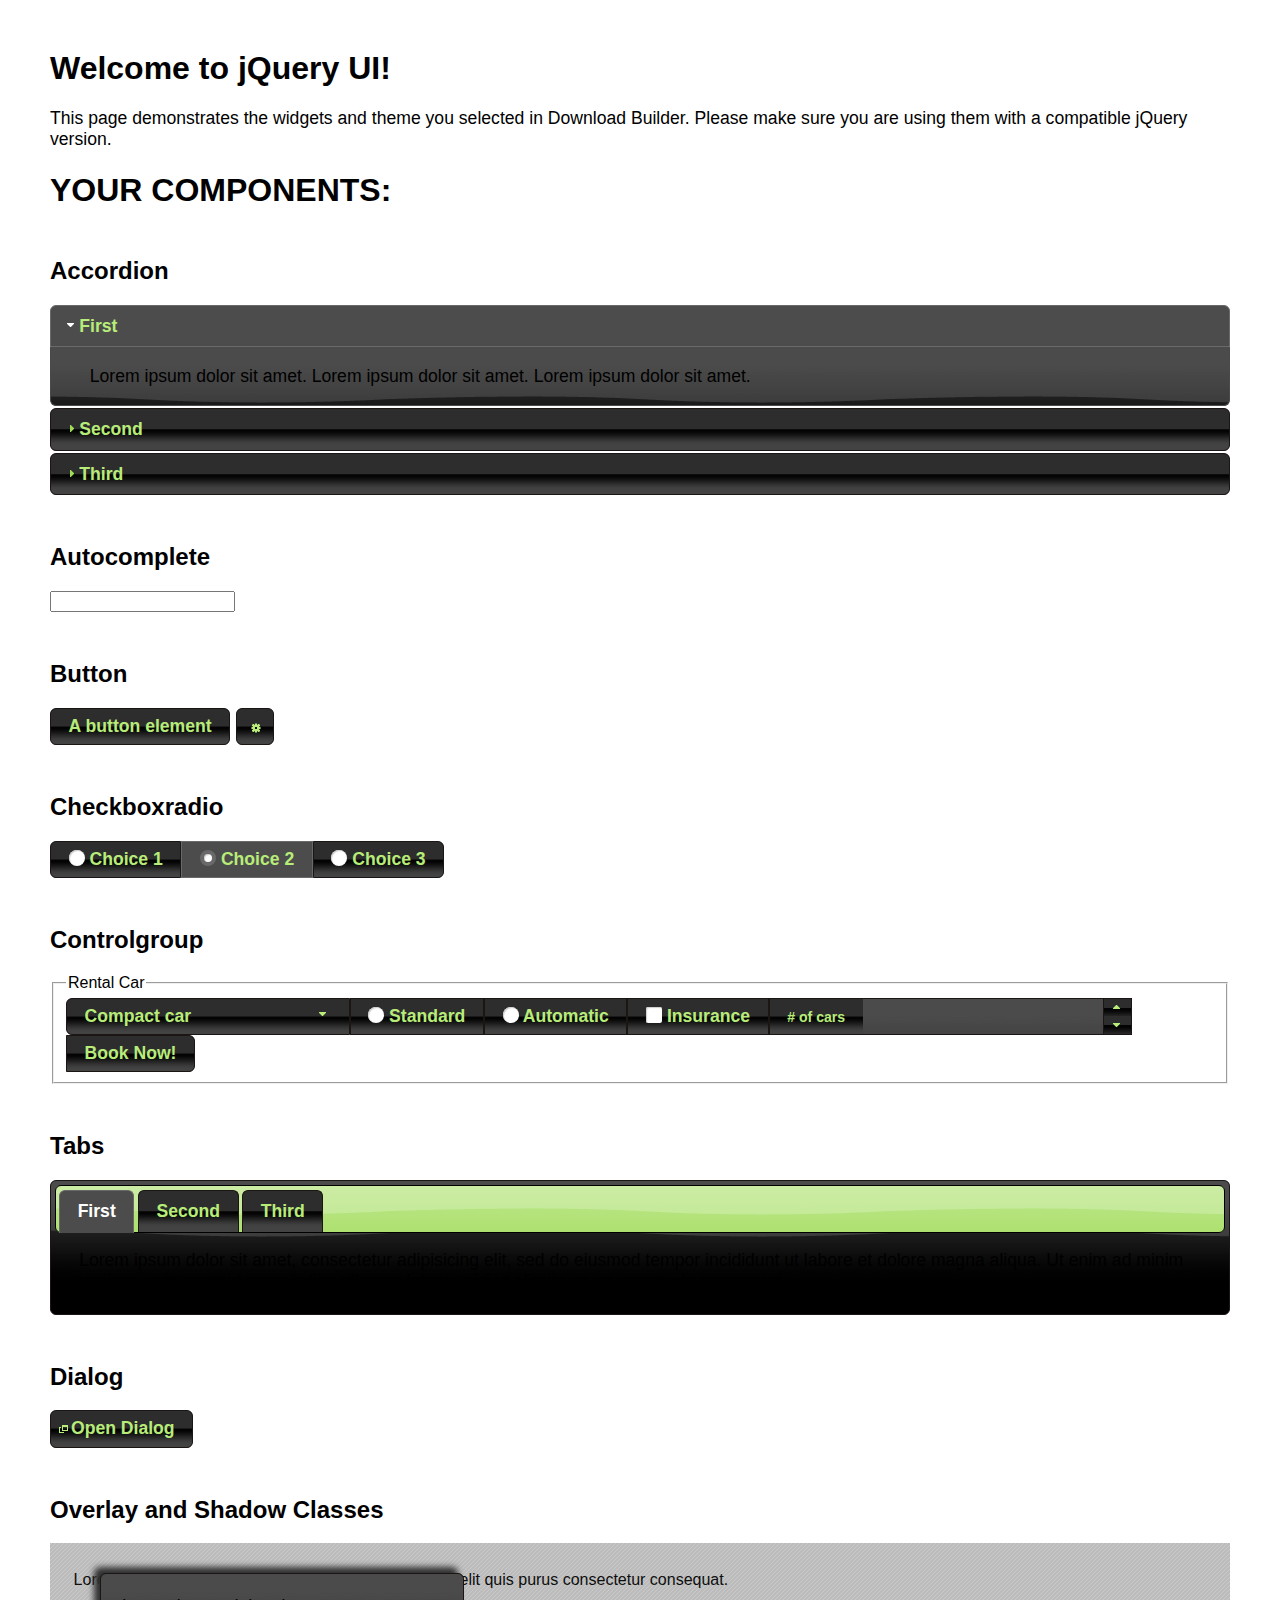
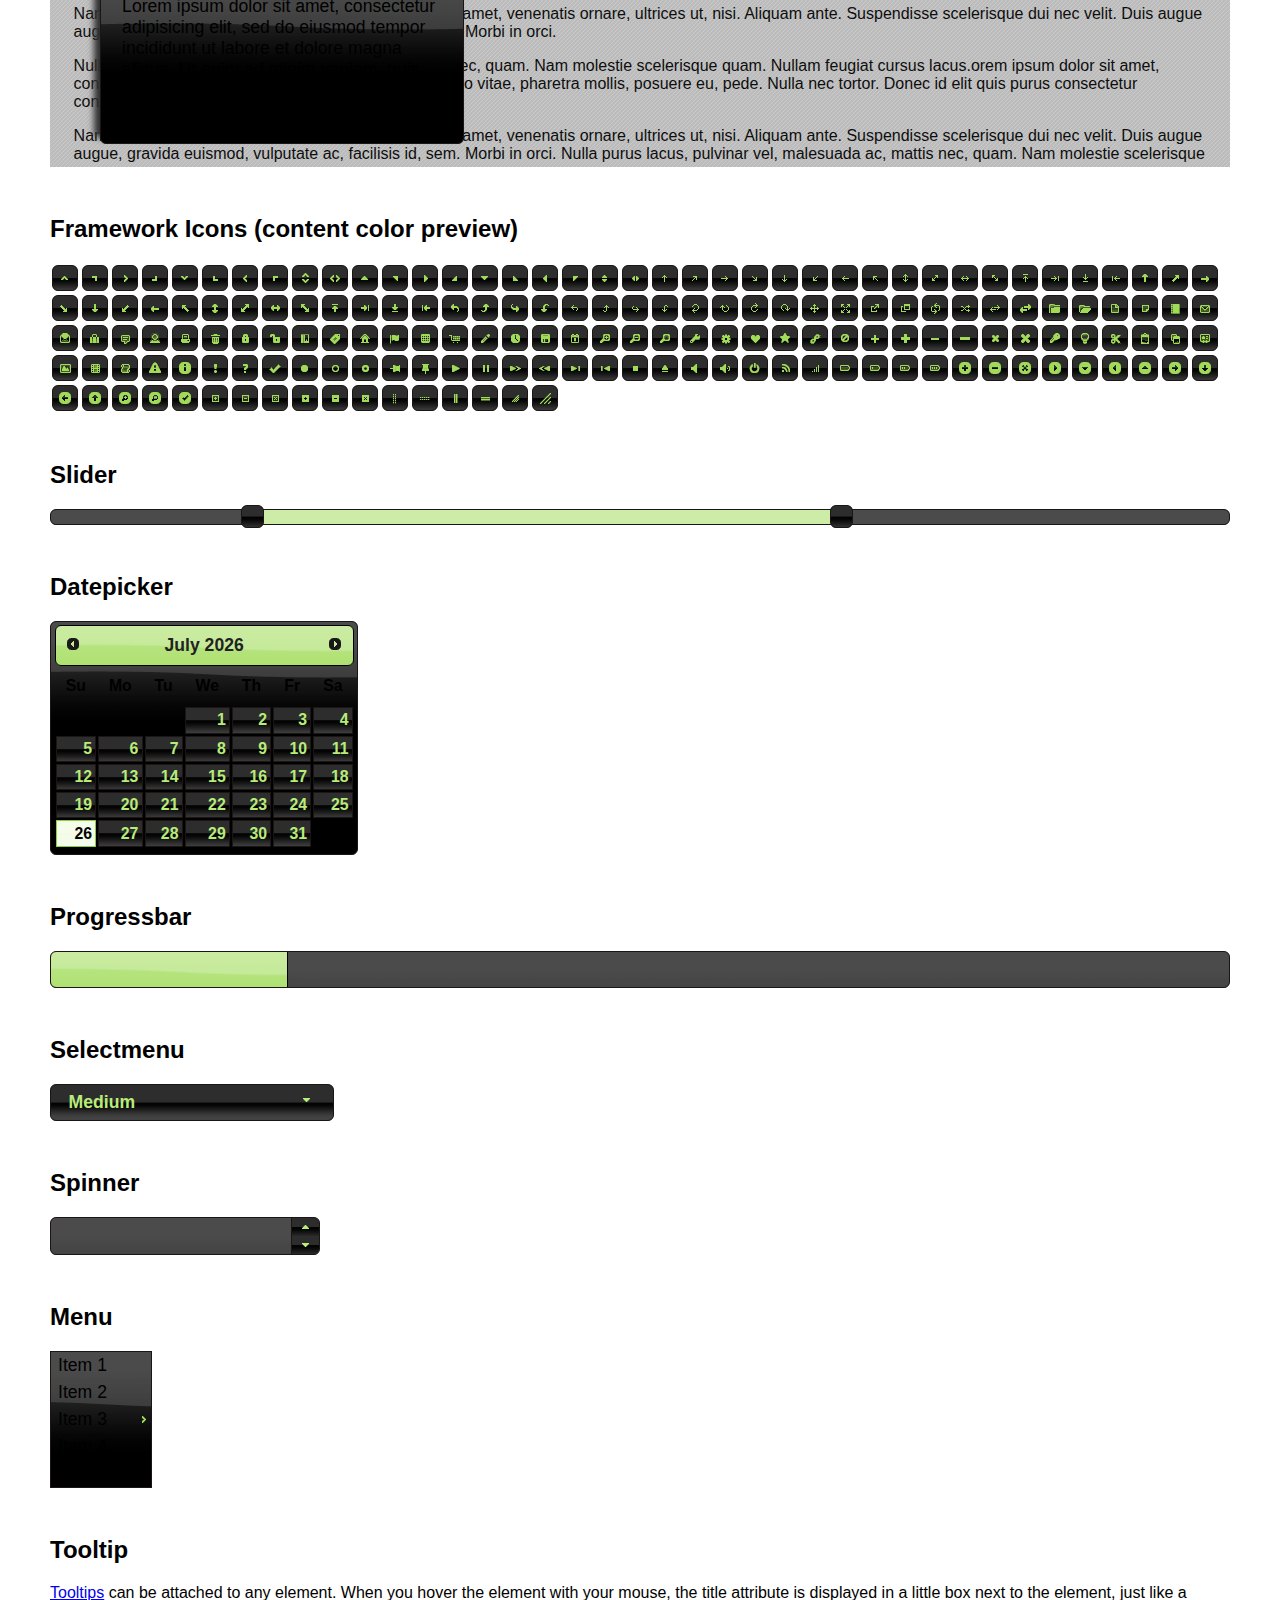
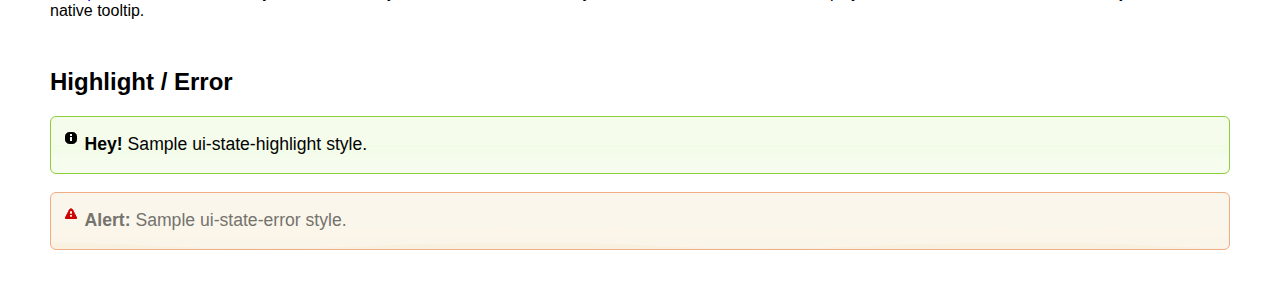
<file: lib/jquery-ui/index.html>
<!doctype html>
<html lang="us">
<head>
	<meta charset="utf-8">
	<title>jQuery UI Example Page</title>
	<link href="jquery-ui.css" rel="stylesheet">
	<style>
	body{
		font-family: "Trebuchet MS", sans-serif;
		margin: 50px;
	}
	.demoHeaders {
		margin-top: 2em;
	}
	#dialog-link {
		padding: .4em 1em .4em 20px;
		text-decoration: none;
		position: relative;
	}
	#dialog-link span.ui-icon {
		margin: 0 5px 0 0;
		position: absolute;
		left: .2em;
		top: 50%;
		margin-top: -8px;
	}
	#icons {
		margin: 0;
		padding: 0;
	}
	#icons li {
		margin: 2px;
		position: relative;
		padding: 4px 0;
		cursor: pointer;
		float: left;
		list-style: none;
	}
	#icons span.ui-icon {
		float: left;
		margin: 0 4px;
	}
	.fakewindowcontain .ui-widget-overlay {
		position: absolute;
	}
	select {
		width: 200px;
	}
	</style>
</head>
<body>

<h1>Welcome to jQuery UI!</h1>

<div class="ui-widget">
	<p>This page demonstrates the widgets and theme you selected in Download Builder. Please make sure you are using them with a compatible jQuery version.</p>
</div>

<h1>YOUR COMPONENTS:</h1>

<!-- Accordion -->
<h2 class="demoHeaders">Accordion</h2>
<div id="accordion">
	<h3>First</h3>
	<div>Lorem ipsum dolor sit amet. Lorem ipsum dolor sit amet. Lorem ipsum dolor sit amet.</div>
	<h3>Second</h3>
	<div>Phasellus mattis tincidunt nibh.</div>
	<h3>Third</h3>
	<div>Nam dui erat, auctor a, dignissim quis.</div>
</div>

<!-- Autocomplete -->
<h2 class="demoHeaders">Autocomplete</h2>
<div>
	<input id="autocomplete" title="type &quot;a&quot;">
</div>

<!-- Button -->
<h2 class="demoHeaders">Button</h2>
<button id="button">A button element</button>
<button id="button-icon">An icon-only button</button>

<!-- Checkboxradio -->
<h2 class="demoHeaders">Checkboxradio</h2>
<form style="margin-top: 1em;">
	<div id="radioset">
		<input type="radio" id="radio1" name="radio"><label for="radio1">Choice 1</label>
		<input type="radio" id="radio2" name="radio" checked="checked"><label for="radio2">Choice 2</label>
		<input type="radio" id="radio3" name="radio"><label for="radio3">Choice 3</label>
	</div>
</form>

<!-- Controlgroup -->
<h2 class="demoHeaders">Controlgroup</h2>
<fieldset>
	<legend>Rental Car</legend>
	<div id="controlgroup">
		<select id="car-type">
			<option>Compact car</option>
			<option>Midsize car</option>
			<option>Full size car</option>
			<option>SUV</option>
			<option>Luxury</option>
			<option>Truck</option>
			<option>Van</option>
		</select>
		<label for="transmission-standard">Standard</label>
		<input type="radio" name="transmission" id="transmission-standard">
		<label for="transmission-automatic">Automatic</label>
		<input type="radio" name="transmission" id="transmission-automatic">
		<label for="insurance">Insurance</label>
		<input type="checkbox" name="insurance" id="insurance">
		<label for="horizontal-spinner" class="ui-controlgroup-label"># of cars</label>
		<input id="horizontal-spinner" class="ui-spinner-input">
		<button>Book Now!</button>
	</div>
</fieldset>

<!-- Tabs -->
<h2 class="demoHeaders">Tabs</h2>
<div id="tabs">
	<ul>
		<li><a href="#tabs-1">First</a></li>
		<li><a href="#tabs-2">Second</a></li>
		<li><a href="#tabs-3">Third</a></li>
	</ul>
	<div id="tabs-1">Lorem ipsum dolor sit amet, consectetur adipisicing elit, sed do eiusmod tempor incididunt ut labore et dolore magna aliqua. Ut enim ad minim veniam, quis nostrud exercitation ullamco laboris nisi ut aliquip ex ea commodo consequat.</div>
	<div id="tabs-2">Phasellus mattis tincidunt nibh. Cras orci urna, blandit id, pretium vel, aliquet ornare, felis. Maecenas scelerisque sem non nisl. Fusce sed lorem in enim dictum bibendum.</div>
	<div id="tabs-3">Nam dui erat, auctor a, dignissim quis, sollicitudin eu, felis. Pellentesque nisi urna, interdum eget, sagittis et, consequat vestibulum, lacus. Mauris porttitor ullamcorper augue.</div>
</div>

<h2 class="demoHeaders">Dialog</h2>
<p>
	<button id="dialog-link" class="ui-button ui-corner-all ui-widget">
		<span class="ui-icon ui-icon-newwin"></span>Open Dialog
	</button>
</p>

<h2 class="demoHeaders">Overlay and Shadow Classes</h2>
<div style="position: relative; width: 96%; height: 200px; padding:1% 2%; overflow:hidden;" class="fakewindowcontain">
	<p>Lorem ipsum dolor sit amet,  Nulla nec tortor. Donec id elit quis purus consectetur consequat. </p><p>Nam congue semper tellus. Sed erat dolor, dapibus sit amet, venenatis ornare, ultrices ut, nisi. Aliquam ante. Suspendisse scelerisque dui nec velit. Duis augue augue, gravida euismod, vulputate ac, facilisis id, sem. Morbi in orci. </p><p>Nulla purus lacus, pulvinar vel, malesuada ac, mattis nec, quam. Nam molestie scelerisque quam. Nullam feugiat cursus lacus.orem ipsum dolor sit amet, consectetur adipiscing elit. Donec libero risus, commodo vitae, pharetra mollis, posuere eu, pede. Nulla nec tortor. Donec id elit quis purus consectetur consequat. </p><p>Nam congue semper tellus. Sed erat dolor, dapibus sit amet, venenatis ornare, ultrices ut, nisi. Aliquam ante. Suspendisse scelerisque dui nec velit. Duis augue augue, gravida euismod, vulputate ac, facilisis id, sem. Morbi in orci. Nulla purus lacus, pulvinar vel, malesuada ac, mattis nec, quam. Nam molestie scelerisque quam. </p><p>Nullam feugiat cursus lacus.orem ipsum dolor sit amet, consectetur adipiscing elit. Donec libero risus, commodo vitae, pharetra mollis, posuere eu, pede. Nulla nec tortor. Donec id elit quis purus consectetur consequat. Nam congue semper tellus. Sed erat dolor, dapibus sit amet, venenatis ornare, ultrices ut, nisi. Aliquam ante. </p><p>Suspendisse scelerisque dui nec velit. Duis augue augue, gravida euismod, vulputate ac, facilisis id, sem. Morbi in orci. Nulla purus lacus, pulvinar vel, malesuada ac, mattis nec, quam. Nam molestie scelerisque quam. Nullam feugiat cursus lacus.orem ipsum dolor sit amet, consectetur adipiscing elit. Donec libero risus, commodo vitae, pharetra mollis, posuere eu, pede. Nulla nec tortor. Donec id elit quis purus consectetur consequat. Nam congue semper tellus. Sed erat dolor, dapibus sit amet, venenatis ornare, ultrices ut, nisi. </p>

	<!-- ui-dialog -->
	<div class="ui-widget-overlay ui-front"></div>
	<div style="position: absolute; width: 320px; left: 50px; top: 30px; padding: 1.2em" class="ui-widget ui-front ui-widget-content ui-corner-all ui-widget-shadow">
		Lorem ipsum dolor sit amet, consectetur adipisicing elit, sed do eiusmod tempor incididunt ut labore et dolore magna aliqua. Ut enim ad minim veniam, quis nostrud exercitation ullamco laboris nisi ut aliquip ex ea commodo consequat.
	</div>

</div>

<!-- ui-dialog -->
<div id="dialog" title="Dialog Title">
	<p>Lorem ipsum dolor sit amet, consectetur adipisicing elit, sed do eiusmod tempor incididunt ut labore et dolore magna aliqua. Ut enim ad minim veniam, quis nostrud exercitation ullamco laboris nisi ut aliquip ex ea commodo consequat.</p>
</div>


<h2 class="demoHeaders">Framework Icons (content color preview)</h2>
<ul id="icons" class="ui-widget ui-helper-clearfix">
	<li class="ui-state-default ui-corner-all" title=".ui-icon-caret-1-n"><span class="ui-icon ui-icon-caret-1-n"></span></li>
	<li class="ui-state-default ui-corner-all" title=".ui-icon-caret-1-ne"><span class="ui-icon ui-icon-caret-1-ne"></span></li>
	<li class="ui-state-default ui-corner-all" title=".ui-icon-caret-1-e"><span class="ui-icon ui-icon-caret-1-e"></span></li>
	<li class="ui-state-default ui-corner-all" title=".ui-icon-caret-1-se"><span class="ui-icon ui-icon-caret-1-se"></span></li>
	<li class="ui-state-default ui-corner-all" title=".ui-icon-caret-1-s"><span class="ui-icon ui-icon-caret-1-s"></span></li>
	<li class="ui-state-default ui-corner-all" title=".ui-icon-caret-1-sw"><span class="ui-icon ui-icon-caret-1-sw"></span></li>
	<li class="ui-state-default ui-corner-all" title=".ui-icon-caret-1-w"><span class="ui-icon ui-icon-caret-1-w"></span></li>
	<li class="ui-state-default ui-corner-all" title=".ui-icon-caret-1-nw"><span class="ui-icon ui-icon-caret-1-nw"></span></li>
	<li class="ui-state-default ui-corner-all" title=".ui-icon-caret-2-n-s"><span class="ui-icon ui-icon-caret-2-n-s"></span></li>
	<li class="ui-state-default ui-corner-all" title=".ui-icon-caret-2-e-w"><span class="ui-icon ui-icon-caret-2-e-w"></span></li>
	<li class="ui-state-default ui-corner-all" title=".ui-icon-triangle-1-n"><span class="ui-icon ui-icon-triangle-1-n"></span></li>
	<li class="ui-state-default ui-corner-all" title=".ui-icon-triangle-1-ne"><span class="ui-icon ui-icon-triangle-1-ne"></span></li>
	<li class="ui-state-default ui-corner-all" title=".ui-icon-triangle-1-e"><span class="ui-icon ui-icon-triangle-1-e"></span></li>
	<li class="ui-state-default ui-corner-all" title=".ui-icon-triangle-1-se"><span class="ui-icon ui-icon-triangle-1-se"></span></li>
	<li class="ui-state-default ui-corner-all" title=".ui-icon-triangle-1-s"><span class="ui-icon ui-icon-triangle-1-s"></span></li>
	<li class="ui-state-default ui-corner-all" title=".ui-icon-triangle-1-sw"><span class="ui-icon ui-icon-triangle-1-sw"></span></li>
	<li class="ui-state-default ui-corner-all" title=".ui-icon-triangle-1-w"><span class="ui-icon ui-icon-triangle-1-w"></span></li>
	<li class="ui-state-default ui-corner-all" title=".ui-icon-triangle-1-nw"><span class="ui-icon ui-icon-triangle-1-nw"></span></li>
	<li class="ui-state-default ui-corner-all" title=".ui-icon-triangle-2-n-s"><span class="ui-icon ui-icon-triangle-2-n-s"></span></li>
	<li class="ui-state-default ui-corner-all" title=".ui-icon-triangle-2-e-w"><span class="ui-icon ui-icon-triangle-2-e-w"></span></li>
	<li class="ui-state-default ui-corner-all" title=".ui-icon-arrow-1-n"><span class="ui-icon ui-icon-arrow-1-n"></span></li>
	<li class="ui-state-default ui-corner-all" title=".ui-icon-arrow-1-ne"><span class="ui-icon ui-icon-arrow-1-ne"></span></li>
	<li class="ui-state-default ui-corner-all" title=".ui-icon-arrow-1-e"><span class="ui-icon ui-icon-arrow-1-e"></span></li>
	<li class="ui-state-default ui-corner-all" title=".ui-icon-arrow-1-se"><span class="ui-icon ui-icon-arrow-1-se"></span></li>
	<li class="ui-state-default ui-corner-all" title=".ui-icon-arrow-1-s"><span class="ui-icon ui-icon-arrow-1-s"></span></li>
	<li class="ui-state-default ui-corner-all" title=".ui-icon-arrow-1-sw"><span class="ui-icon ui-icon-arrow-1-sw"></span></li>
	<li class="ui-state-default ui-corner-all" title=".ui-icon-arrow-1-w"><span class="ui-icon ui-icon-arrow-1-w"></span></li>
	<li class="ui-state-default ui-corner-all" title=".ui-icon-arrow-1-nw"><span class="ui-icon ui-icon-arrow-1-nw"></span></li>
	<li class="ui-state-default ui-corner-all" title=".ui-icon-arrow-2-n-s"><span class="ui-icon ui-icon-arrow-2-n-s"></span></li>
	<li class="ui-state-default ui-corner-all" title=".ui-icon-arrow-2-ne-sw"><span class="ui-icon ui-icon-arrow-2-ne-sw"></span></li>
	<li class="ui-state-default ui-corner-all" title=".ui-icon-arrow-2-e-w"><span class="ui-icon ui-icon-arrow-2-e-w"></span></li>
	<li class="ui-state-default ui-corner-all" title=".ui-icon-arrow-2-se-nw"><span class="ui-icon ui-icon-arrow-2-se-nw"></span></li>
	<li class="ui-state-default ui-corner-all" title=".ui-icon-arrowstop-1-n"><span class="ui-icon ui-icon-arrowstop-1-n"></span></li>
	<li class="ui-state-default ui-corner-all" title=".ui-icon-arrowstop-1-e"><span class="ui-icon ui-icon-arrowstop-1-e"></span></li>
	<li class="ui-state-default ui-corner-all" title=".ui-icon-arrowstop-1-s"><span class="ui-icon ui-icon-arrowstop-1-s"></span></li>
	<li class="ui-state-default ui-corner-all" title=".ui-icon-arrowstop-1-w"><span class="ui-icon ui-icon-arrowstop-1-w"></span></li>
	<li class="ui-state-default ui-corner-all" title=".ui-icon-arrowthick-1-n"><span class="ui-icon ui-icon-arrowthick-1-n"></span></li>
	<li class="ui-state-default ui-corner-all" title=".ui-icon-arrowthick-1-ne"><span class="ui-icon ui-icon-arrowthick-1-ne"></span></li>
	<li class="ui-state-default ui-corner-all" title=".ui-icon-arrowthick-1-e"><span class="ui-icon ui-icon-arrowthick-1-e"></span></li>
	<li class="ui-state-default ui-corner-all" title=".ui-icon-arrowthick-1-se"><span class="ui-icon ui-icon-arrowthick-1-se"></span></li>
	<li class="ui-state-default ui-corner-all" title=".ui-icon-arrowthick-1-s"><span class="ui-icon ui-icon-arrowthick-1-s"></span></li>
	<li class="ui-state-default ui-corner-all" title=".ui-icon-arrowthick-1-sw"><span class="ui-icon ui-icon-arrowthick-1-sw"></span></li>
	<li class="ui-state-default ui-corner-all" title=".ui-icon-arrowthick-1-w"><span class="ui-icon ui-icon-arrowthick-1-w"></span></li>
	<li class="ui-state-default ui-corner-all" title=".ui-icon-arrowthick-1-nw"><span class="ui-icon ui-icon-arrowthick-1-nw"></span></li>
	<li class="ui-state-default ui-corner-all" title=".ui-icon-arrowthick-2-n-s"><span class="ui-icon ui-icon-arrowthick-2-n-s"></span></li>
	<li class="ui-state-default ui-corner-all" title=".ui-icon-arrowthick-2-ne-sw"><span class="ui-icon ui-icon-arrowthick-2-ne-sw"></span></li>
	<li class="ui-state-default ui-corner-all" title=".ui-icon-arrowthick-2-e-w"><span class="ui-icon ui-icon-arrowthick-2-e-w"></span></li>
	<li class="ui-state-default ui-corner-all" title=".ui-icon-arrowthick-2-se-nw"><span class="ui-icon ui-icon-arrowthick-2-se-nw"></span></li>
	<li class="ui-state-default ui-corner-all" title=".ui-icon-arrowthickstop-1-n"><span class="ui-icon ui-icon-arrowthickstop-1-n"></span></li>
	<li class="ui-state-default ui-corner-all" title=".ui-icon-arrowthickstop-1-e"><span class="ui-icon ui-icon-arrowthickstop-1-e"></span></li>
	<li class="ui-state-default ui-corner-all" title=".ui-icon-arrowthickstop-1-s"><span class="ui-icon ui-icon-arrowthickstop-1-s"></span></li>
	<li class="ui-state-default ui-corner-all" title=".ui-icon-arrowthickstop-1-w"><span class="ui-icon ui-icon-arrowthickstop-1-w"></span></li>
	<li class="ui-state-default ui-corner-all" title=".ui-icon-arrowreturnthick-1-w"><span class="ui-icon ui-icon-arrowreturnthick-1-w"></span></li>
	<li class="ui-state-default ui-corner-all" title=".ui-icon-arrowreturnthick-1-n"><span class="ui-icon ui-icon-arrowreturnthick-1-n"></span></li>
	<li class="ui-state-default ui-corner-all" title=".ui-icon-arrowreturnthick-1-e"><span class="ui-icon ui-icon-arrowreturnthick-1-e"></span></li>
	<li class="ui-state-default ui-corner-all" title=".ui-icon-arrowreturnthick-1-s"><span class="ui-icon ui-icon-arrowreturnthick-1-s"></span></li>
	<li class="ui-state-default ui-corner-all" title=".ui-icon-arrowreturn-1-w"><span class="ui-icon ui-icon-arrowreturn-1-w"></span></li>
	<li class="ui-state-default ui-corner-all" title=".ui-icon-arrowreturn-1-n"><span class="ui-icon ui-icon-arrowreturn-1-n"></span></li>
	<li class="ui-state-default ui-corner-all" title=".ui-icon-arrowreturn-1-e"><span class="ui-icon ui-icon-arrowreturn-1-e"></span></li>
	<li class="ui-state-default ui-corner-all" title=".ui-icon-arrowreturn-1-s"><span class="ui-icon ui-icon-arrowreturn-1-s"></span></li>
	<li class="ui-state-default ui-corner-all" title=".ui-icon-arrowrefresh-1-w"><span class="ui-icon ui-icon-arrowrefresh-1-w"></span></li>
	<li class="ui-state-default ui-corner-all" title=".ui-icon-arrowrefresh-1-n"><span class="ui-icon ui-icon-arrowrefresh-1-n"></span></li>
	<li class="ui-state-default ui-corner-all" title=".ui-icon-arrowrefresh-1-e"><span class="ui-icon ui-icon-arrowrefresh-1-e"></span></li>
	<li class="ui-state-default ui-corner-all" title=".ui-icon-arrowrefresh-1-s"><span class="ui-icon ui-icon-arrowrefresh-1-s"></span></li>
	<li class="ui-state-default ui-corner-all" title=".ui-icon-arrow-4"><span class="ui-icon ui-icon-arrow-4"></span></li>
	<li class="ui-state-default ui-corner-all" title=".ui-icon-arrow-4-diag"><span class="ui-icon ui-icon-arrow-4-diag"></span></li>
	<li class="ui-state-default ui-corner-all" title=".ui-icon-extlink"><span class="ui-icon ui-icon-extlink"></span></li>
	<li class="ui-state-default ui-corner-all" title=".ui-icon-newwin"><span class="ui-icon ui-icon-newwin"></span></li>
	<li class="ui-state-default ui-corner-all" title=".ui-icon-refresh"><span class="ui-icon ui-icon-refresh"></span></li>
	<li class="ui-state-default ui-corner-all" title=".ui-icon-shuffle"><span class="ui-icon ui-icon-shuffle"></span></li>
	<li class="ui-state-default ui-corner-all" title=".ui-icon-transfer-e-w"><span class="ui-icon ui-icon-transfer-e-w"></span></li>
	<li class="ui-state-default ui-corner-all" title=".ui-icon-transferthick-e-w"><span class="ui-icon ui-icon-transferthick-e-w"></span></li>
	<li class="ui-state-default ui-corner-all" title=".ui-icon-folder-collapsed"><span class="ui-icon ui-icon-folder-collapsed"></span></li>
	<li class="ui-state-default ui-corner-all" title=".ui-icon-folder-open"><span class="ui-icon ui-icon-folder-open"></span></li>
	<li class="ui-state-default ui-corner-all" title=".ui-icon-document"><span class="ui-icon ui-icon-document"></span></li>
	<li class="ui-state-default ui-corner-all" title=".ui-icon-document-b"><span class="ui-icon ui-icon-document-b"></span></li>
	<li class="ui-state-default ui-corner-all" title=".ui-icon-note"><span class="ui-icon ui-icon-note"></span></li>
	<li class="ui-state-default ui-corner-all" title=".ui-icon-mail-closed"><span class="ui-icon ui-icon-mail-closed"></span></li>
	<li class="ui-state-default ui-corner-all" title=".ui-icon-mail-open"><span class="ui-icon ui-icon-mail-open"></span></li>
	<li class="ui-state-default ui-corner-all" title=".ui-icon-suitcase"><span class="ui-icon ui-icon-suitcase"></span></li>
	<li class="ui-state-default ui-corner-all" title=".ui-icon-comment"><span class="ui-icon ui-icon-comment"></span></li>
	<li class="ui-state-default ui-corner-all" title=".ui-icon-person"><span class="ui-icon ui-icon-person"></span></li>
	<li class="ui-state-default ui-corner-all" title=".ui-icon-print"><span class="ui-icon ui-icon-print"></span></li>
	<li class="ui-state-default ui-corner-all" title=".ui-icon-trash"><span class="ui-icon ui-icon-trash"></span></li>
	<li class="ui-state-default ui-corner-all" title=".ui-icon-locked"><span class="ui-icon ui-icon-locked"></span></li>
	<li class="ui-state-default ui-corner-all" title=".ui-icon-unlocked"><span class="ui-icon ui-icon-unlocked"></span></li>
	<li class="ui-state-default ui-corner-all" title=".ui-icon-bookmark"><span class="ui-icon ui-icon-bookmark"></span></li>
	<li class="ui-state-default ui-corner-all" title=".ui-icon-tag"><span class="ui-icon ui-icon-tag"></span></li>
	<li class="ui-state-default ui-corner-all" title=".ui-icon-home"><span class="ui-icon ui-icon-home"></span></li>
	<li class="ui-state-default ui-corner-all" title=".ui-icon-flag"><span class="ui-icon ui-icon-flag"></span></li>
	<li class="ui-state-default ui-corner-all" title=".ui-icon-calculator"><span class="ui-icon ui-icon-calculator"></span></li>
	<li class="ui-state-default ui-corner-all" title=".ui-icon-cart"><span class="ui-icon ui-icon-cart"></span></li>
	<li class="ui-state-default ui-corner-all" title=".ui-icon-pencil"><span class="ui-icon ui-icon-pencil"></span></li>
	<li class="ui-state-default ui-corner-all" title=".ui-icon-clock"><span class="ui-icon ui-icon-clock"></span></li>
	<li class="ui-state-default ui-corner-all" title=".ui-icon-disk"><span class="ui-icon ui-icon-disk"></span></li>
	<li class="ui-state-default ui-corner-all" title=".ui-icon-calendar"><span class="ui-icon ui-icon-calendar"></span></li>
	<li class="ui-state-default ui-corner-all" title=".ui-icon-zoomin"><span class="ui-icon ui-icon-zoomin"></span></li>
	<li class="ui-state-default ui-corner-all" title=".ui-icon-zoomout"><span class="ui-icon ui-icon-zoomout"></span></li>
	<li class="ui-state-default ui-corner-all" title=".ui-icon-search"><span class="ui-icon ui-icon-search"></span></li>
	<li class="ui-state-default ui-corner-all" title=".ui-icon-wrench"><span class="ui-icon ui-icon-wrench"></span></li>
	<li class="ui-state-default ui-corner-all" title=".ui-icon-gear"><span class="ui-icon ui-icon-gear"></span></li>
	<li class="ui-state-default ui-corner-all" title=".ui-icon-heart"><span class="ui-icon ui-icon-heart"></span></li>
	<li class="ui-state-default ui-corner-all" title=".ui-icon-star"><span class="ui-icon ui-icon-star"></span></li>
	<li class="ui-state-default ui-corner-all" title=".ui-icon-link"><span class="ui-icon ui-icon-link"></span></li>
	<li class="ui-state-default ui-corner-all" title=".ui-icon-cancel"><span class="ui-icon ui-icon-cancel"></span></li>
	<li class="ui-state-default ui-corner-all" title=".ui-icon-plus"><span class="ui-icon ui-icon-plus"></span></li>
	<li class="ui-state-default ui-corner-all" title=".ui-icon-plusthick"><span class="ui-icon ui-icon-plusthick"></span></li>
	<li class="ui-state-default ui-corner-all" title=".ui-icon-minus"><span class="ui-icon ui-icon-minus"></span></li>
	<li class="ui-state-default ui-corner-all" title=".ui-icon-minusthick"><span class="ui-icon ui-icon-minusthick"></span></li>
	<li class="ui-state-default ui-corner-all" title=".ui-icon-close"><span class="ui-icon ui-icon-close"></span></li>
	<li class="ui-state-default ui-corner-all" title=".ui-icon-closethick"><span class="ui-icon ui-icon-closethick"></span></li>
	<li class="ui-state-default ui-corner-all" title=".ui-icon-key"><span class="ui-icon ui-icon-key"></span></li>
	<li class="ui-state-default ui-corner-all" title=".ui-icon-lightbulb"><span class="ui-icon ui-icon-lightbulb"></span></li>
	<li class="ui-state-default ui-corner-all" title=".ui-icon-scissors"><span class="ui-icon ui-icon-scissors"></span></li>
	<li class="ui-state-default ui-corner-all" title=".ui-icon-clipboard"><span class="ui-icon ui-icon-clipboard"></span></li>
	<li class="ui-state-default ui-corner-all" title=".ui-icon-copy"><span class="ui-icon ui-icon-copy"></span></li>
	<li class="ui-state-default ui-corner-all" title=".ui-icon-contact"><span class="ui-icon ui-icon-contact"></span></li>
	<li class="ui-state-default ui-corner-all" title=".ui-icon-image"><span class="ui-icon ui-icon-image"></span></li>
	<li class="ui-state-default ui-corner-all" title=".ui-icon-video"><span class="ui-icon ui-icon-video"></span></li>
	<li class="ui-state-default ui-corner-all" title=".ui-icon-script"><span class="ui-icon ui-icon-script"></span></li>
	<li class="ui-state-default ui-corner-all" title=".ui-icon-alert"><span class="ui-icon ui-icon-alert"></span></li>
	<li class="ui-state-default ui-corner-all" title=".ui-icon-info"><span class="ui-icon ui-icon-info"></span></li>
	<li class="ui-state-default ui-corner-all" title=".ui-icon-notice"><span class="ui-icon ui-icon-notice"></span></li>
	<li class="ui-state-default ui-corner-all" title=".ui-icon-help"><span class="ui-icon ui-icon-help"></span></li>
	<li class="ui-state-default ui-corner-all" title=".ui-icon-check"><span class="ui-icon ui-icon-check"></span></li>
	<li class="ui-state-default ui-corner-all" title=".ui-icon-bullet"><span class="ui-icon ui-icon-bullet"></span></li>
	<li class="ui-state-default ui-corner-all" title=".ui-icon-radio-off"><span class="ui-icon ui-icon-radio-off"></span></li>
	<li class="ui-state-default ui-corner-all" title=".ui-icon-radio-on"><span class="ui-icon ui-icon-radio-on"></span></li>
	<li class="ui-state-default ui-corner-all" title=".ui-icon-pin-w"><span class="ui-icon ui-icon-pin-w"></span></li>
	<li class="ui-state-default ui-corner-all" title=".ui-icon-pin-s"><span class="ui-icon ui-icon-pin-s"></span></li>
	<li class="ui-state-default ui-corner-all" title=".ui-icon-play"><span class="ui-icon ui-icon-play"></span></li>
	<li class="ui-state-default ui-corner-all" title=".ui-icon-pause"><span class="ui-icon ui-icon-pause"></span></li>
	<li class="ui-state-default ui-corner-all" title=".ui-icon-seek-next"><span class="ui-icon ui-icon-seek-next"></span></li>
	<li class="ui-state-default ui-corner-all" title=".ui-icon-seek-prev"><span class="ui-icon ui-icon-seek-prev"></span></li>
	<li class="ui-state-default ui-corner-all" title=".ui-icon-seek-end"><span class="ui-icon ui-icon-seek-end"></span></li>
	<li class="ui-state-default ui-corner-all" title=".ui-icon-seek-first"><span class="ui-icon ui-icon-seek-first"></span></li>
	<li class="ui-state-default ui-corner-all" title=".ui-icon-stop"><span class="ui-icon ui-icon-stop"></span></li>
	<li class="ui-state-default ui-corner-all" title=".ui-icon-eject"><span class="ui-icon ui-icon-eject"></span></li>
	<li class="ui-state-default ui-corner-all" title=".ui-icon-volume-off"><span class="ui-icon ui-icon-volume-off"></span></li>
	<li class="ui-state-default ui-corner-all" title=".ui-icon-volume-on"><span class="ui-icon ui-icon-volume-on"></span></li>
	<li class="ui-state-default ui-corner-all" title=".ui-icon-power"><span class="ui-icon ui-icon-power"></span></li>
	<li class="ui-state-default ui-corner-all" title=".ui-icon-signal-diag"><span class="ui-icon ui-icon-signal-diag"></span></li>
	<li class="ui-state-default ui-corner-all" title=".ui-icon-signal"><span class="ui-icon ui-icon-signal"></span></li>
	<li class="ui-state-default ui-corner-all" title=".ui-icon-battery-0"><span class="ui-icon ui-icon-battery-0"></span></li>
	<li class="ui-state-default ui-corner-all" title=".ui-icon-battery-1"><span class="ui-icon ui-icon-battery-1"></span></li>
	<li class="ui-state-default ui-corner-all" title=".ui-icon-battery-2"><span class="ui-icon ui-icon-battery-2"></span></li>
	<li class="ui-state-default ui-corner-all" title=".ui-icon-battery-3"><span class="ui-icon ui-icon-battery-3"></span></li>
	<li class="ui-state-default ui-corner-all" title=".ui-icon-circle-plus"><span class="ui-icon ui-icon-circle-plus"></span></li>
	<li class="ui-state-default ui-corner-all" title=".ui-icon-circle-minus"><span class="ui-icon ui-icon-circle-minus"></span></li>
	<li class="ui-state-default ui-corner-all" title=".ui-icon-circle-close"><span class="ui-icon ui-icon-circle-close"></span></li>
	<li class="ui-state-default ui-corner-all" title=".ui-icon-circle-triangle-e"><span class="ui-icon ui-icon-circle-triangle-e"></span></li>
	<li class="ui-state-default ui-corner-all" title=".ui-icon-circle-triangle-s"><span class="ui-icon ui-icon-circle-triangle-s"></span></li>
	<li class="ui-state-default ui-corner-all" title=".ui-icon-circle-triangle-w"><span class="ui-icon ui-icon-circle-triangle-w"></span></li>
	<li class="ui-state-default ui-corner-all" title=".ui-icon-circle-triangle-n"><span class="ui-icon ui-icon-circle-triangle-n"></span></li>
	<li class="ui-state-default ui-corner-all" title=".ui-icon-circle-arrow-e"><span class="ui-icon ui-icon-circle-arrow-e"></span></li>
	<li class="ui-state-default ui-corner-all" title=".ui-icon-circle-arrow-s"><span class="ui-icon ui-icon-circle-arrow-s"></span></li>
	<li class="ui-state-default ui-corner-all" title=".ui-icon-circle-arrow-w"><span class="ui-icon ui-icon-circle-arrow-w"></span></li>
	<li class="ui-state-default ui-corner-all" title=".ui-icon-circle-arrow-n"><span class="ui-icon ui-icon-circle-arrow-n"></span></li>
	<li class="ui-state-default ui-corner-all" title=".ui-icon-circle-zoomin"><span class="ui-icon ui-icon-circle-zoomin"></span></li>
	<li class="ui-state-default ui-corner-all" title=".ui-icon-circle-zoomout"><span class="ui-icon ui-icon-circle-zoomout"></span></li>
	<li class="ui-state-default ui-corner-all" title=".ui-icon-circle-check"><span class="ui-icon ui-icon-circle-check"></span></li>
	<li class="ui-state-default ui-corner-all" title=".ui-icon-circlesmall-plus"><span class="ui-icon ui-icon-circlesmall-plus"></span></li>
	<li class="ui-state-default ui-corner-all" title=".ui-icon-circlesmall-minus"><span class="ui-icon ui-icon-circlesmall-minus"></span></li>
	<li class="ui-state-default ui-corner-all" title=".ui-icon-circlesmall-close"><span class="ui-icon ui-icon-circlesmall-close"></span></li>
	<li class="ui-state-default ui-corner-all" title=".ui-icon-squaresmall-plus"><span class="ui-icon ui-icon-squaresmall-plus"></span></li>
	<li class="ui-state-default ui-corner-all" title=".ui-icon-squaresmall-minus"><span class="ui-icon ui-icon-squaresmall-minus"></span></li>
	<li class="ui-state-default ui-corner-all" title=".ui-icon-squaresmall-close"><span class="ui-icon ui-icon-squaresmall-close"></span></li>
	<li class="ui-state-default ui-corner-all" title=".ui-icon-grip-dotted-vertical"><span class="ui-icon ui-icon-grip-dotted-vertical"></span></li>
	<li class="ui-state-default ui-corner-all" title=".ui-icon-grip-dotted-horizontal"><span class="ui-icon ui-icon-grip-dotted-horizontal"></span></li>
	<li class="ui-state-default ui-corner-all" title=".ui-icon-grip-solid-vertical"><span class="ui-icon ui-icon-grip-solid-vertical"></span></li>
	<li class="ui-state-default ui-corner-all" title=".ui-icon-grip-solid-horizontal"><span class="ui-icon ui-icon-grip-solid-horizontal"></span></li>
	<li class="ui-state-default ui-corner-all" title=".ui-icon-gripsmall-diagonal-se"><span class="ui-icon ui-icon-gripsmall-diagonal-se"></span></li>
	<li class="ui-state-default ui-corner-all" title=".ui-icon-grip-diagonal-se"><span class="ui-icon ui-icon-grip-diagonal-se"></span></li>
</ul>

<!-- Slider -->
<h2 class="demoHeaders">Slider</h2>
<div id="slider"></div>

<!-- Datepicker -->
<h2 class="demoHeaders">Datepicker</h2>
<div id="datepicker"></div>

<!-- Progressbar -->
<h2 class="demoHeaders">Progressbar</h2>
<div id="progressbar"></div>

<!-- Progressbar -->
<h2 class="demoHeaders">Selectmenu</h2>
<select id="selectmenu">
	<option>Slower</option>
	<option>Slow</option>
	<option selected="selected">Medium</option>
	<option>Fast</option>
	<option>Faster</option>
</select>

<!-- Spinner -->
<h2 class="demoHeaders">Spinner</h2>
<input id="spinner">

<!-- Menu -->
<h2 class="demoHeaders">Menu</h2>
<ul style="width:100px;" id="menu">
	<li><div>Item 1</div></li>
	<li><div>Item 2</div></li>
	<li><div>Item 3</div>
		<ul>
			<li><div>Item 3-1</div></li>
			<li><div>Item 3-2</div></li>
			<li><div>Item 3-3</div></li>
			<li><div>Item 3-4</div></li>
			<li><div>Item 3-5</div></li>
		</ul>
	</li>
	<li><div>Item 4</div></li>
	<li><div>Item 5</div></li>
</ul>

<!-- Tooltip -->
<h2 class="demoHeaders">Tooltip</h2>
<p id="tooltip">
	<a href="#" title="That&apos;s what this widget is">Tooltips</a> can be attached to any element. When you hover
the element with your mouse, the title attribute is displayed in a little box next to the element, just like a native tooltip.
</p>

<!-- Highlight / Error -->
<h2 class="demoHeaders">Highlight / Error</h2>
<div class="ui-widget">
	<div class="ui-state-highlight ui-corner-all" style="margin-top: 20px; padding: 0 .7em;">
		<p><span class="ui-icon ui-icon-info" style="float: left; margin-right: .3em;"></span>
		<strong>Hey!</strong> Sample ui-state-highlight style.</p>
	</div>
</div>
<br>
<div class="ui-widget">
	<div class="ui-state-error ui-corner-all" style="padding: 0 .7em;">
		<p><span class="ui-icon ui-icon-alert" style="float: left; margin-right: .3em;"></span>
		<strong>Alert:</strong> Sample ui-state-error style.</p>
	</div>
</div>

<script src="external/jquery/jquery.js"></script>
<script src="jquery-ui.js"></script>
<script>
$( "#accordion" ).accordion();

var availableTags = [
	"ActionScript",
	"AppleScript",
	"Asp",
	"BASIC",
	"C",
	"C++",
	"Clojure",
	"COBOL",
	"ColdFusion",
	"Erlang",
	"Fortran",
	"Groovy",
	"Haskell",
	"Java",
	"JavaScript",
	"Lisp",
	"Perl",
	"PHP",
	"Python",
	"Ruby",
	"Scala",
	"Scheme"
];
$( "#autocomplete" ).autocomplete({
	source: availableTags
});

$( "#button" ).button();
$( "#button-icon" ).button({
	icon: "ui-icon-gear",
	showLabel: false
});

$( "#radioset" ).buttonset();

$( "#controlgroup" ).controlgroup();

$( "#tabs" ).tabs();

$( "#dialog" ).dialog({
	autoOpen: false,
	width: 400,
	buttons: [
		{
			text: "Ok",
			click: function() {
				$( this ).dialog( "close" );
			}
		},
		{
			text: "Cancel",
			click: function() {
				$( this ).dialog( "close" );
			}
		}
	]
});

// Link to open the dialog
$( "#dialog-link" ).click(function( event ) {
	$( "#dialog" ).dialog( "open" );
	event.preventDefault();
});

$( "#datepicker" ).datepicker({
	inline: true
});

$( "#slider" ).slider({
	range: true,
	values: [ 17, 67 ]
});

$( "#progressbar" ).progressbar({
	value: 20
});

$( "#spinner" ).spinner();

$( "#menu" ).menu();

$( "#tooltip" ).tooltip();

$( "#selectmenu" ).selectmenu();

// Hover states on the static widgets
$( "#dialog-link, #icons li" ).hover(
	function() {
		$( this ).addClass( "ui-state-hover" );
	},
	function() {
		$( this ).removeClass( "ui-state-hover" );
	}
);
</script>
</body>
</html>
</file>
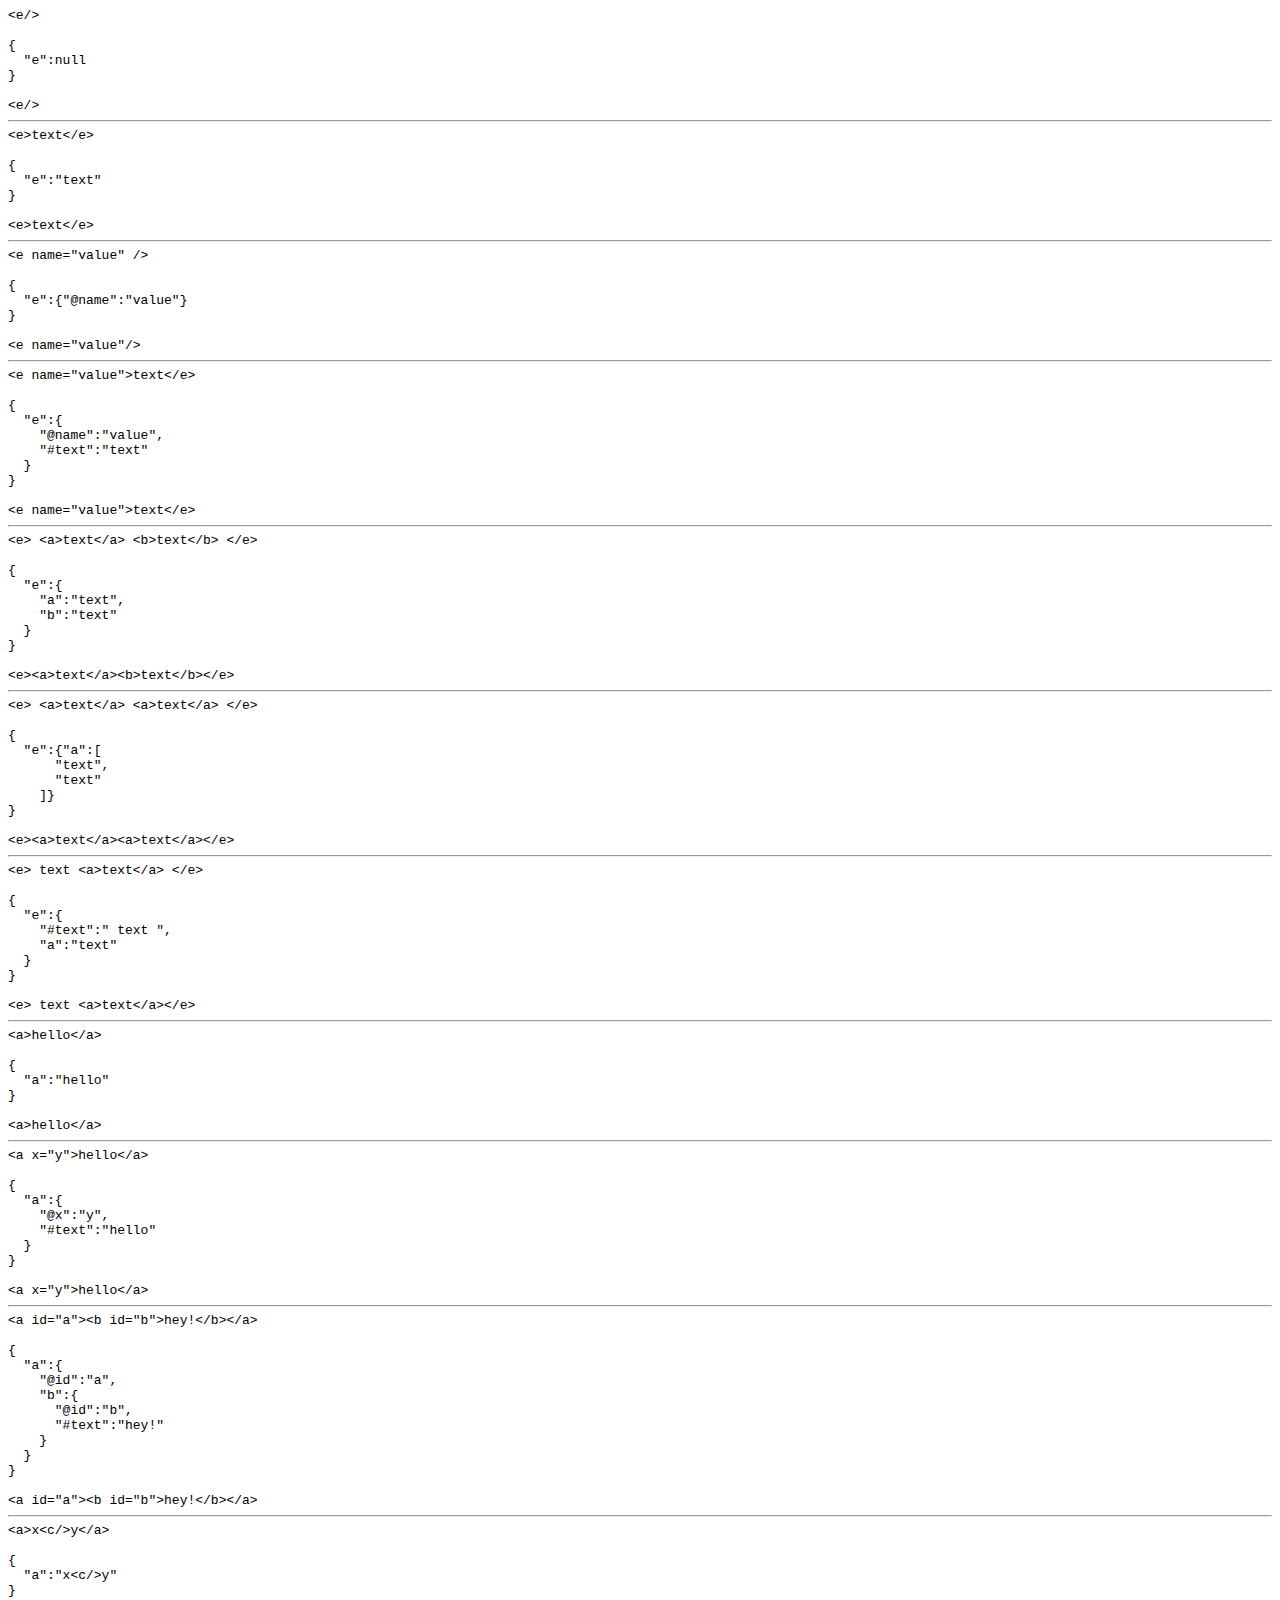
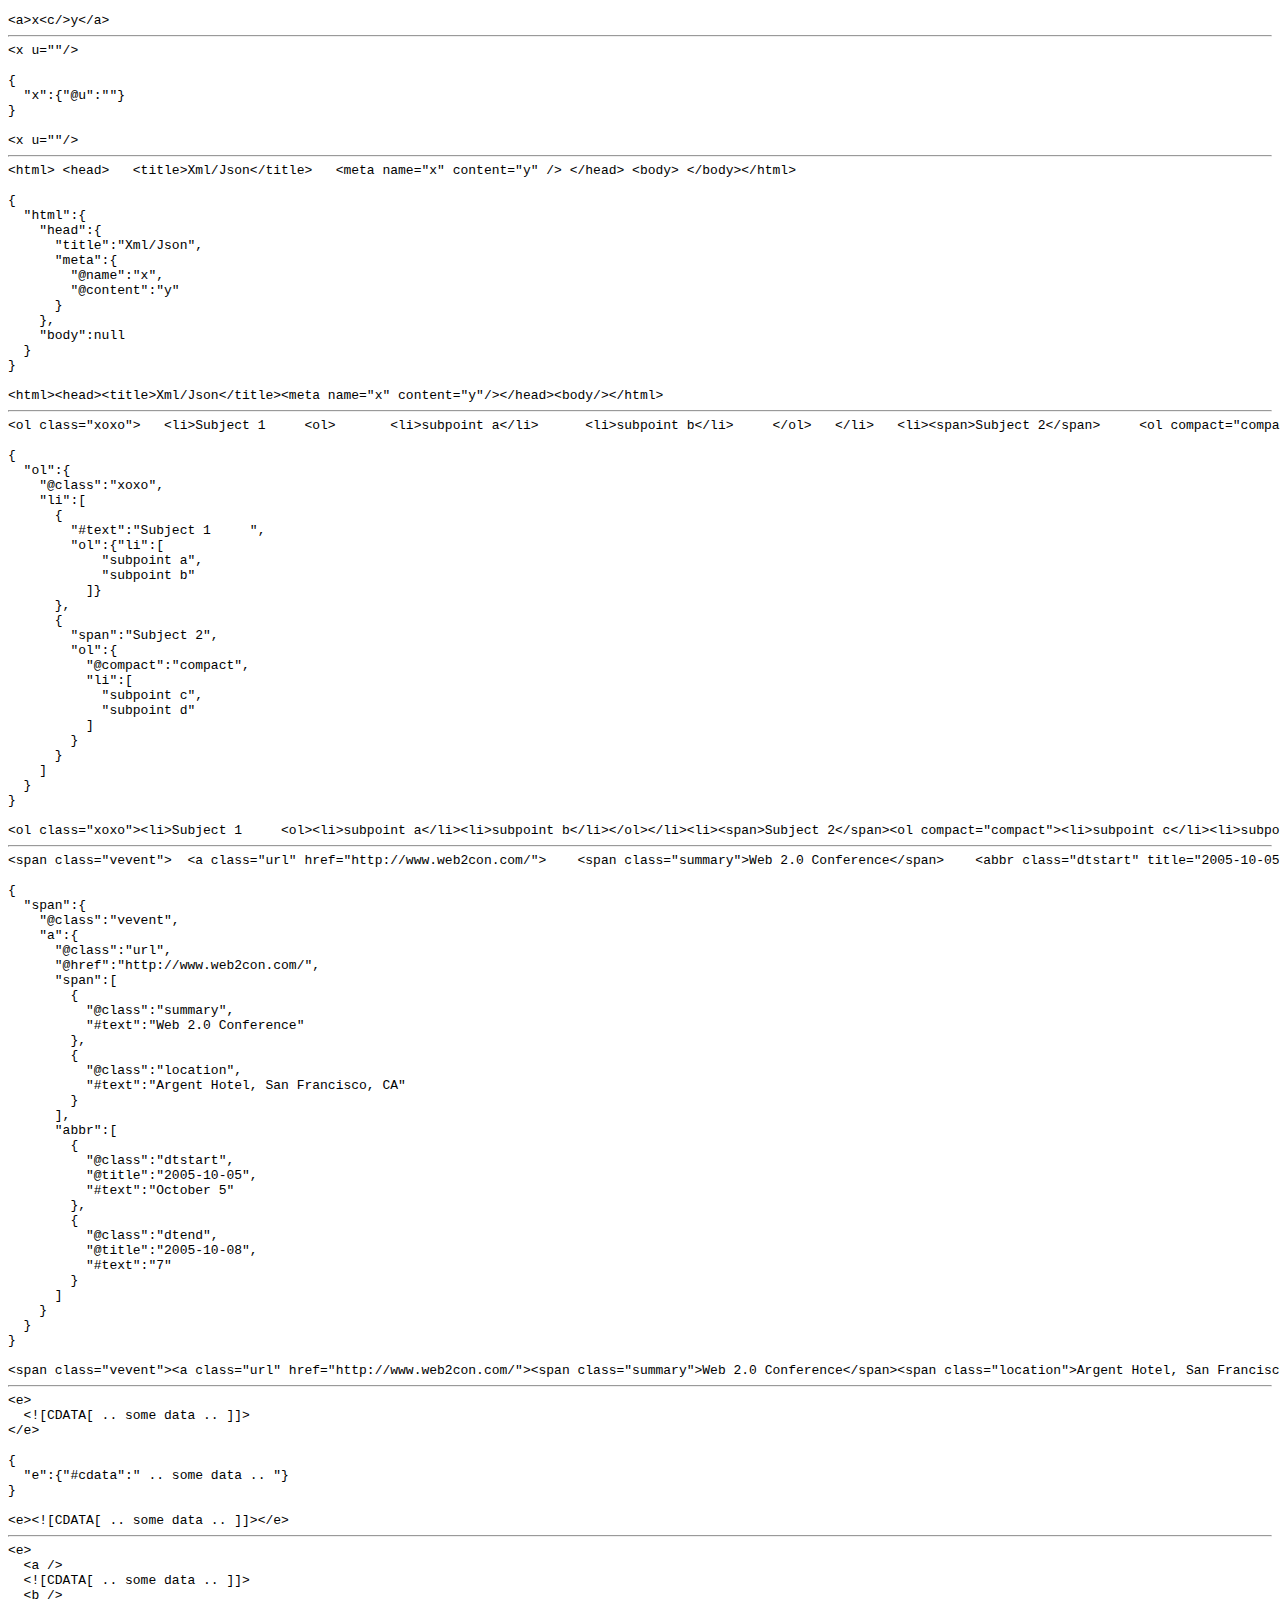
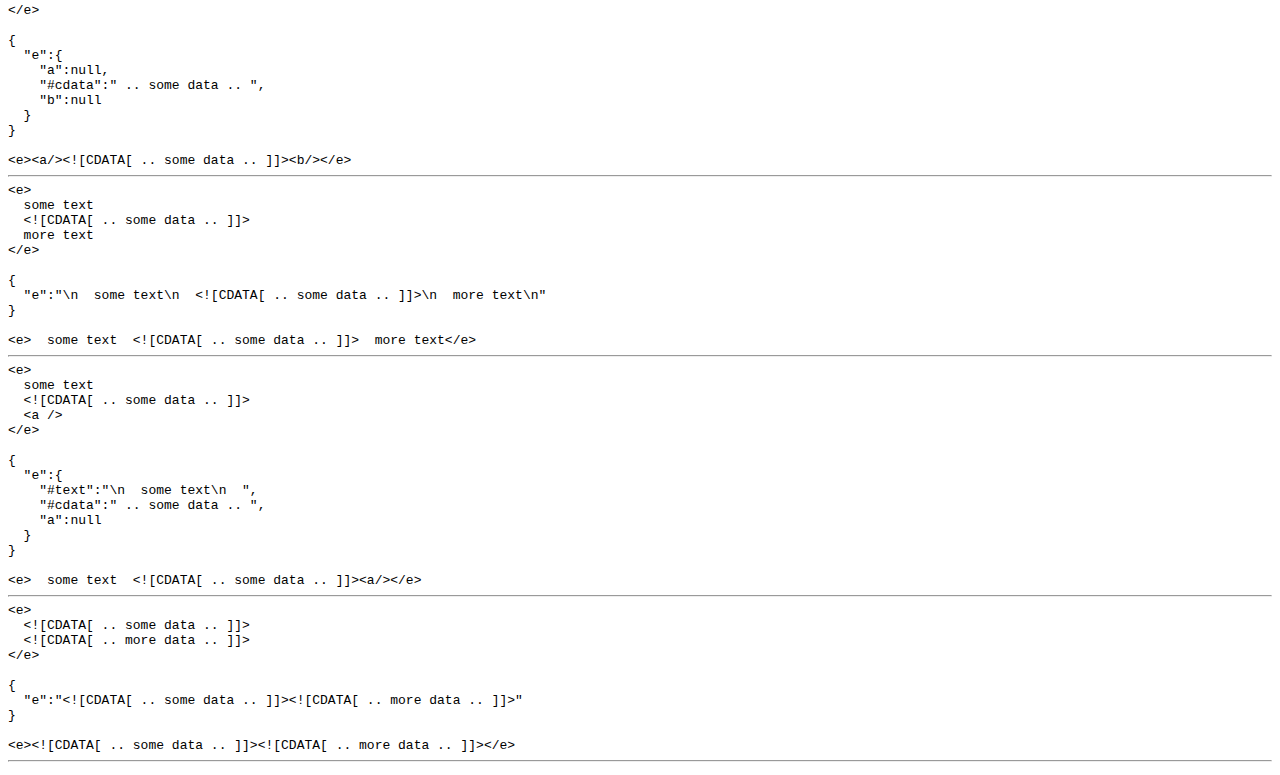
<file: lib/misc/xmljson_test.html>
<html>
<head>
<title> XML/JSON - Tests </title>
<script type="text/javascript" src="xml2json.js"></script>
<script type="text/javascript" src="json2xml.js"></script>
<script type="text/javascript">

var xml=[
      '<e/>',

      '<e>text</e>',

      '<e name="value" />',

      '<e name="value">text</e>',

      '<e> <a>text</a> <b>text</b> </e>',

      '<e> <a>text</a> <a>text</a> </e>',

      '<e> text <a>text</a> </e>',

      '<a>hello</a>',

      '<a x="y">hello</a>',

      '<a id="a"><b id="b">hey!</b></a>',

      '<a>x<c/>y</a>',

      '<x u=""/>',

      '<html>'+
      ' <head>'+
      '   <title>Xml/Json</title>'+
	    '   <meta name="x" content="y" />'+
      ' </head>'+
      ' <body>'+
      ' </body>'+
      '</html>',

      '<ol class="xoxo">'+
      '   <li>Subject 1'+
      '     <ol>'+
      '       <li>subpoint a</li>'+
      '      <li>subpoint b</li>'+
      '     </ol>'+
      '   </li>'+
      '   <li><span>Subject 2</span>'+
      '     <ol compact="compact">'+
      '       <li>subpoint c</li>'+
      '       <li>subpoint d</li>'+
      '     </ol>'+
      '  </li>'+
      '</ol>',

      '<span class="vevent">'+
      '  <a class="url" href="http://www.web2con.com/">'+
      '    <span class="summary">Web 2.0 Conference</span>'+
      '    <abbr class="dtstart" title="2005-10-05">October 5</abbr>'+
      '    <abbr class="dtend" title="2005-10-08">7</abbr>'+
      '    <span class="location">Argent Hotel, San Francisco, CA</span>'+
      '  </a>'+
      '</span>',

      '<e>\n'+
      '  <![CDATA[ .. some data .. ]]>\n'+
      '</e>',

      '<e>\n'+
      '  <a />\n' +
      '  <![CDATA[ .. some data .. ]]>\n'+
      '  <b />\n' +
      '</e>',

      '<e>\n'+
      '  some text\n' +
      '  <![CDATA[ .. some data .. ]]>\n'+
      '  more text\n' +
      '</e>',

      '<e>\n'+
      '  some text\n' +
      '  <![CDATA[ .. some data .. ]]>\n'+
      '  <a />\n' +
      '</e>',

      '<e>\n'+
      '  <![CDATA[ .. some data .. ]]>\n'+
      '  <![CDATA[ .. more data .. ]]>\n'+
      '</e>'
   ];

function parseXml(xml) {
   var dom = null;
   if (window.DOMParser) {
      try { 
         dom = (new DOMParser()).parseFromString(xml, "text/xml"); 
      } 
      catch (e) { dom = null; }
   }
   else if (window.ActiveXObject) {
      try {
         dom = new ActiveXObject('Microsoft.XMLDOM');
         dom.async = false;
         if (!dom.loadXML(xml)) // parse error ..
            window.alert(dom.parseError.reason + dom.parseError.srcText);
      } 
      catch (e) { dom = null; }
   }
   else
      alert("oops");
   return dom;
}

window.onload = function() {
   var json;
   eval('a = {"e":null}');
   for (var i=0; i<xml.length; i++) {
      show(xml[i] + "\n\n" + 
           (json = xml2json(parseXml(xml[i]), "  ")) + "\n\n" +
           json2xml(eval('json='+json)));
   }
}

function show(s) { document.getElementById("out").innerHTML += (s+"\n").replace(/&/g, "&amp;").replace(/</g,"&lt;").replace(/>/g,"&gt;").replace(/\n/g, "<br/>") + "<hr/>"; }

</script>
</head>

<body>
<pre id="out"></pre>
</body>
</html>
</file>
